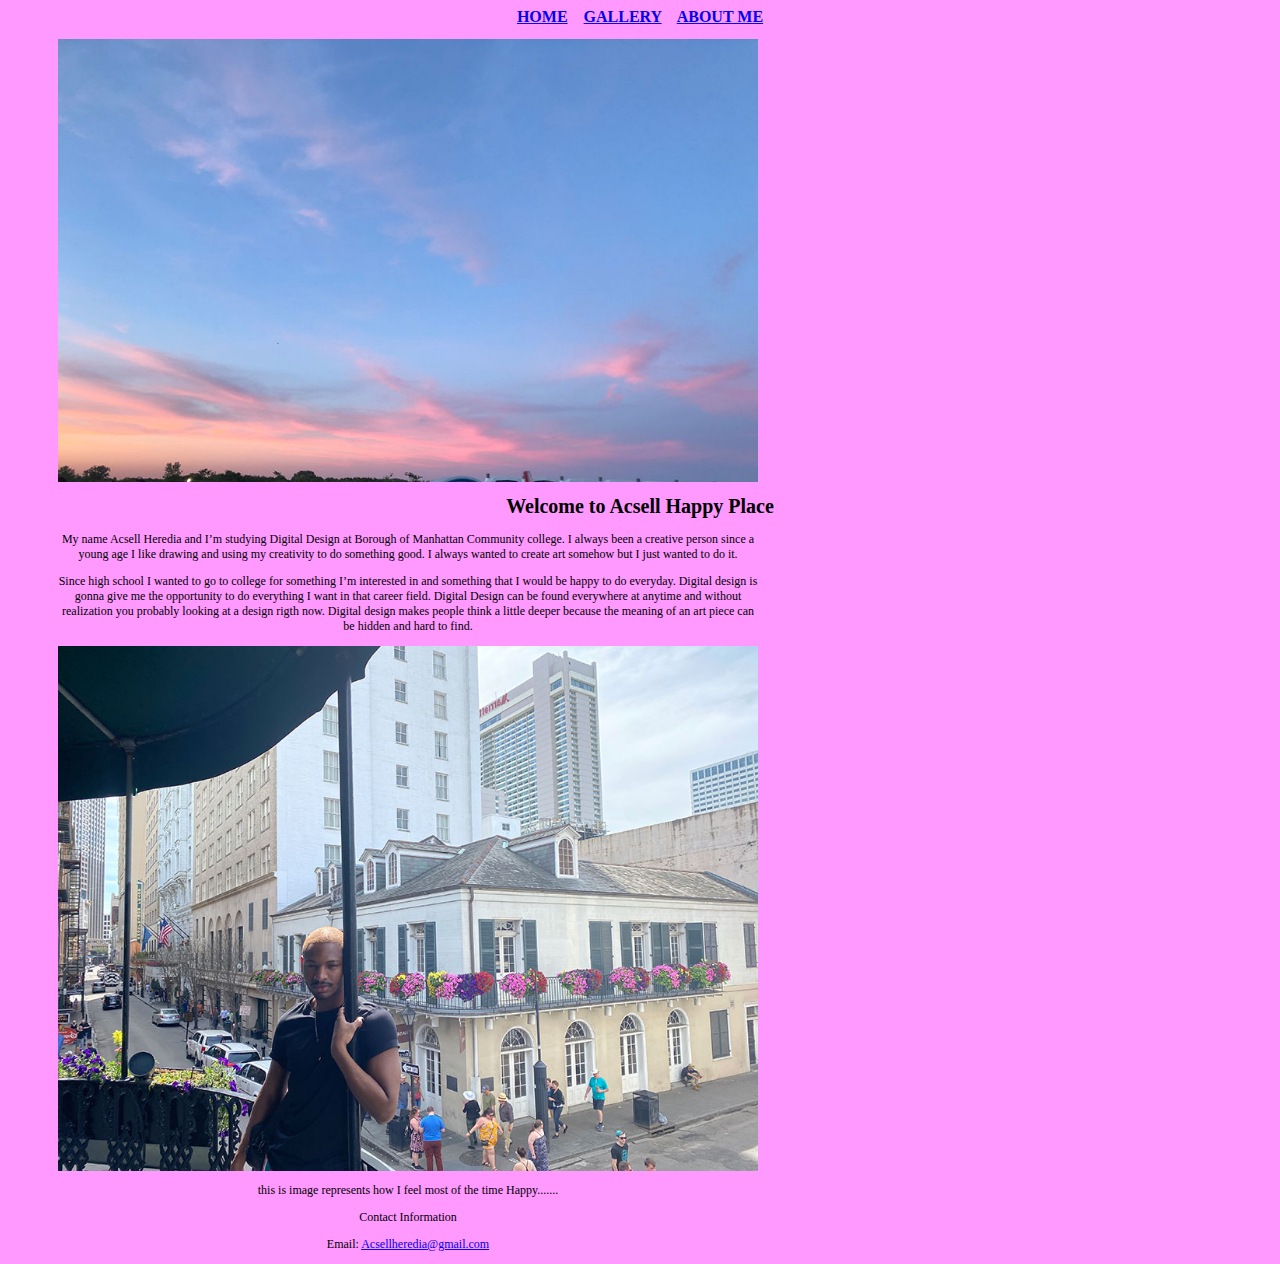
<file: index.html>
<html> 
    <head> 
        <title>Acsell happy place</title>
        <link href="styles.css" rel="stylesheet" type="text/css"/>
        <style>
            body{background-color: #ff99ff}
        </style>
    </head> 
    <body>
        <h2>
        <a href="index.html">HOME</a> &ensp;
        <a href="gallery.html">GALLERY</a> &ensp;
        <a href="aboutme.html">ABOUT ME</a></h2>
        <img src="images/sky900px.jpg" alt="nature" width="700px"/>
        <h1>Welcome to Acsell Happy Place</h1>
        <p> My name Acsell Heredia and I’m studying Digital Design at Borough of Manhattan Community college. I always been a creative person since a young age I like drawing and using my creativity to do something good. I always wanted to create art somehow but I just wanted to do it. </p>
        <p>Since high school I wanted to go to college for something I’m interested in and something that I would be happy to do everyday. Digital design is gonna give me the opportunity to do everything I want in that career field. Digital Design can be found everywhere at anytime and without realization you probably looking at a design rigth now. Digital design makes people think a little deeper because the meaning of an art piece can be hidden and hard to find.  </p> 

<img src="images/neworleans900px.jpg" alt="a close up of me smiling" width="700px"/> 
        <p>this is image represents how I feel most of the time Happy.......</p>
        
        <p> Contact Information</p>
        
        <p> Email: <a href="mailto:Acsellheredia@gmail.com" target="_blank"> Acsellheredia@gmail.com</a></p>
        
    
    </body>
</html>
</file>
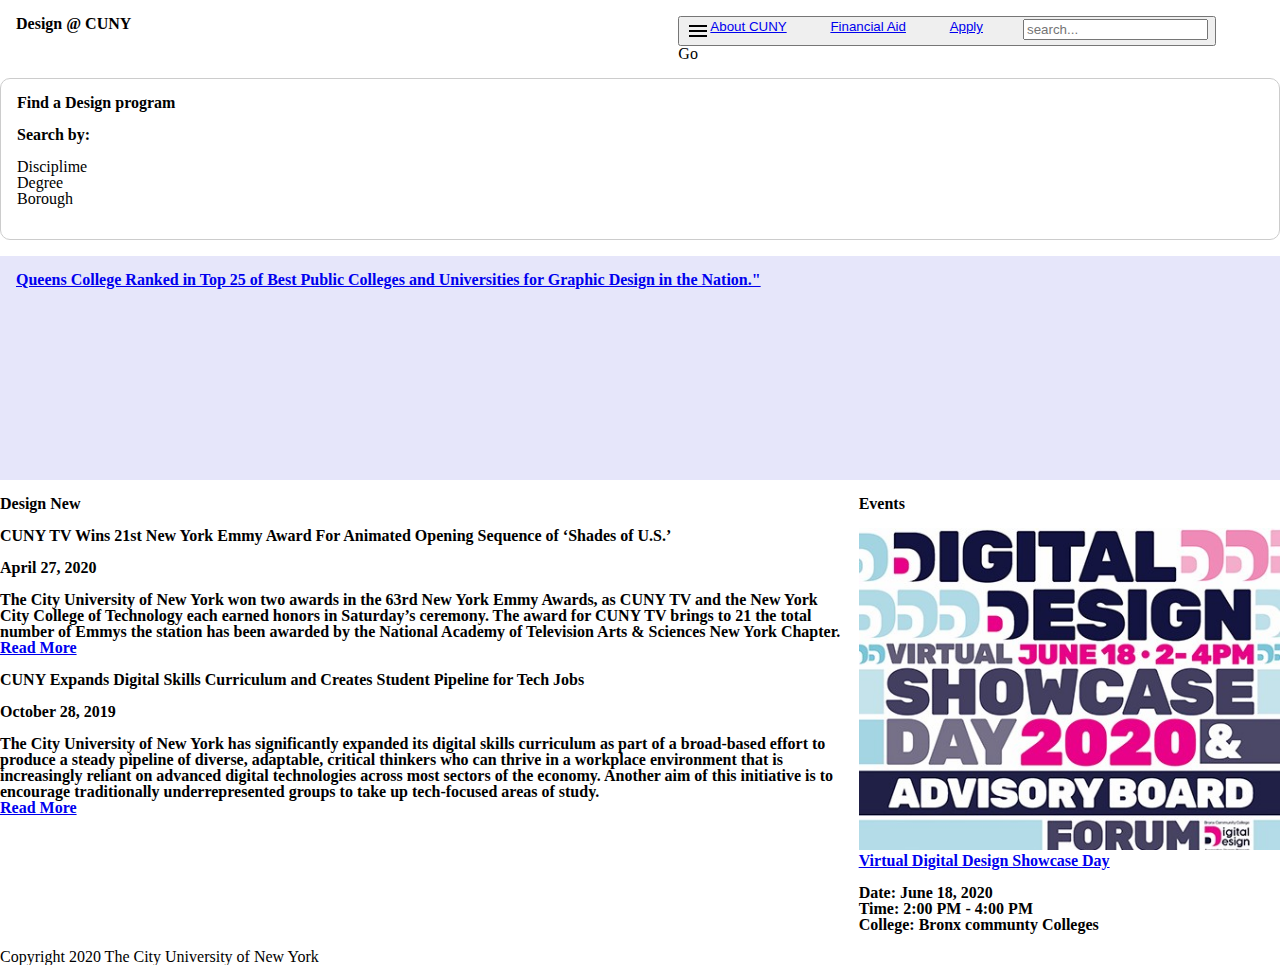
<file: final project/index.html>
<!DOCTYPE html>
<html lang="en">
  <head>
    <meta charset="utf-8">
    <meta name="viewport" content="width=device-width, initial-scale=1.0">
    <title>Design @ CUNY</title>
    <link rel="stylesheet" href="reset.css">
    <link rel="stylesheet" href="style.css">
  </head>
  <body>
      <div id="wrapper">
        <header class="site-header">
          <h1>Design @ CUNY</h1>

          <nav class="top-nav">
            <button class="show menu"><img src="images/menu.svg" alt="menu">
            <div class="menu" id="menu">
            <ul class="menubar">
              <li><a href="#">About CUNY</a></li>
              <li><a href="#">Financial Aid</a></li>
              <li><a href="#">Apply</a></li>
            </ul>
            <form action="" method="get" class="search">
              <input type="search" name="search" placeholder="search...">
            </button>
              <buttom>Go</button>
            </form>
          </div>
          </nav>
        </header>
        <div class="search-programs">
          <h2>Find a Design program</h2>
          <h3>Search by:</h3>
          <ul>
            <li>Disciplime</li>
            <li>Degree</li>
            <li>Borough</li>
          </ul>
        </div>
        <div class="hero-banner">
          <h3><a href= "http://www1.cuny.edu/mu/forum/2018/02/07/queens-college-ranked-in-top-25-of-best-public-colleges-and-universities-for-graphic-design-in-the-nation/">Queens College Ranked in Top 25 of Best Public Colleges and Universities for Graphic Design in the Nation."</a></h3>

        </div>
        <div class="layout">
          <section class="news">
            <h2>Design New</h2>
            <article class="news-item">
              <h3>CUNY TV Wins 21st New York Emmy Award For Animated Opening Sequence of ‘Shades of U.S.’</h3>
              <p>April 27, 2020</p>
              <p>The City University of New York won two awards in the 63rd New York Emmy Awards, as CUNY TV and the New York City College of Technology each earned honors in Saturday’s ceremony. The award for CUNY TV brings to 21 the total number of Emmys the station has been awarded by the National Academy of Television Arts & Sciences New York Chapter.</br>
              <a href="https://www1.cuny.edu/mu/forum/2020/04/27/cuny-tv-wins-21st-new-york-emmy-award-for-animated-opening-sequence-of-shades-of-u-s/">Read More</a></p>
            </article>
            <article class="news-item">
              <h3>CUNY Expands Digital Skills Curriculum and Creates Student Pipeline for Tech Jobs</h3>
              <p>October 28, 2019</p>
              <p>The City University of New York has significantly expanded its digital skills curriculum as part of a broad-based effort to produce a steady pipeline of diverse, adaptable, critical thinkers who can thrive in a workplace environment that is increasingly reliant on advanced digital technologies across most sectors of the economy. Another aim of this initiative is to encourage traditionally underrepresented groups to take up tech-focused areas of study.<br>
                <a href="https://www1.cuny.edu/mu/forum/2019/10/28/cuny-expands-digital-skills-curriculum-and-creates-student-pipeline-for-tech-jobs/">Read More</a></p>
            </article>

          </section> <!-- newa -->
          <section class="events">
            <h2>Events</h2>
            <article class="event-item">
              <img src="images/Digital-Design-Showcase-cropped.jpg" alt="poster">
              <h3><a href="https://events.cuny.edu/cec/virtual-digital-design-showcase-day/">Virtual Digital Design Showcase Day</a></h3>
              <p><strong>Date:</strong> June 18, 2020<br>
                <strong>Time:</strong> 2:00 PM - 4:00 PM<br>
                <strong>College:</strong> Bronx communty Colleges
              </p>

            </article>

          </section> <!-- events -->
        </div> <!-- layout -->
        <footer>Copyright 2020 The City University of New York</footer>

    </div> <!-- #wrapper -->
  </body>
</html>
</file>
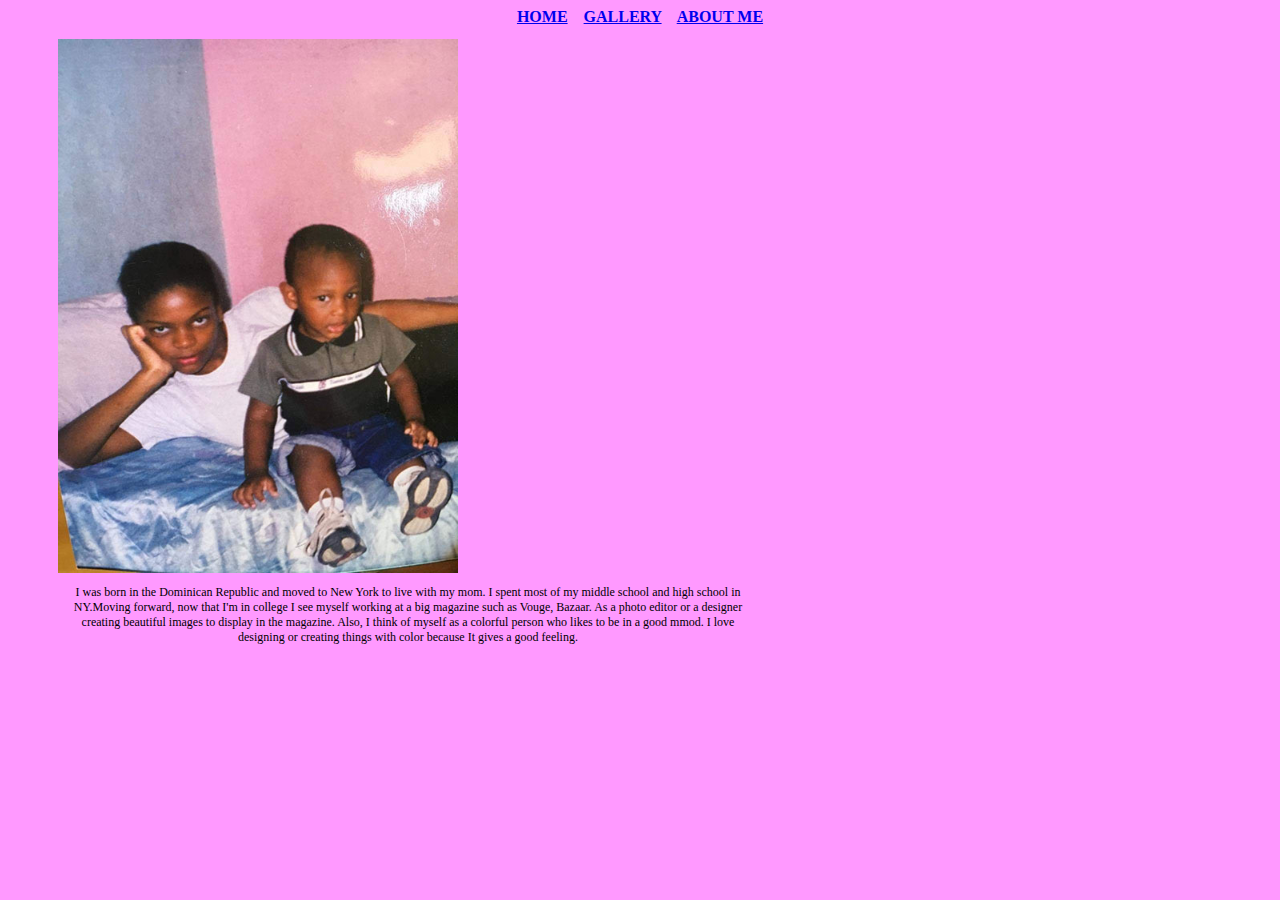
<file: aboutme.html>
<html>
    <head>
    <title>ABOUT ME</title>
        <link href="styles.css" rel="stylesheet" type="text/css"/>
        <style>
            body{background-color: #ff99ff;}
        
        </style>
    
    </head>
    <body>
    <h2>
        <a href="index.html">HOME</a> &ensp;
        <a href="gallery.html">GALLERY</a> &ensp;
        <a href="aboutme.html">ABOUT ME</a></h2>
        
        
        <img src="images/kid900px.jpg" alt="me as a kid" width="400px"/>
        <p>I was born in the Dominican Republic and moved to New York to live with my mom. I spent most of my middle school and high school in NY.Moving forward, now that I'm in college I see myself working at a big magazine such as Vouge, Bazaar. As a photo editor or a designer creating beautiful images to display in the magazine. Also, I think of myself as a colorful person who likes to be in a good mmod. I love designing or creating things with color because It gives a good feeling.</p>
    
    
    </body>
</html>
</file>
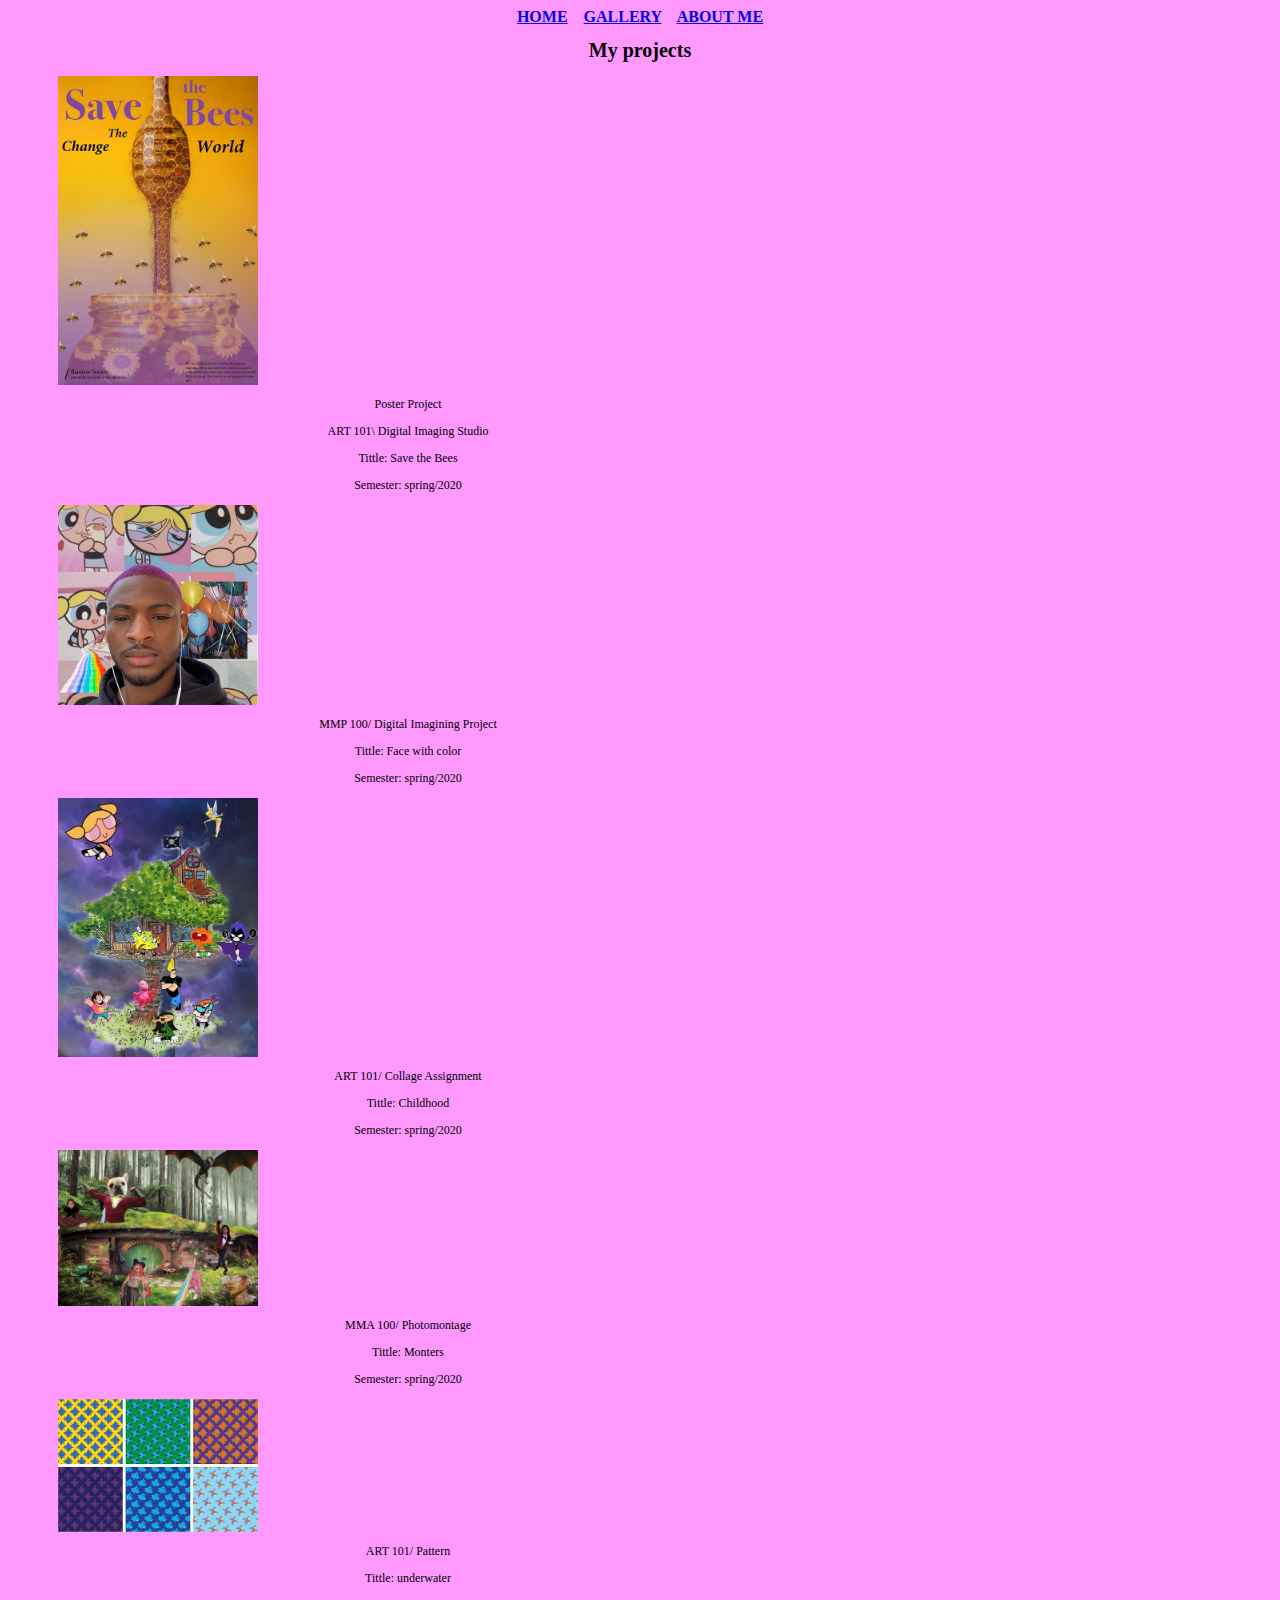
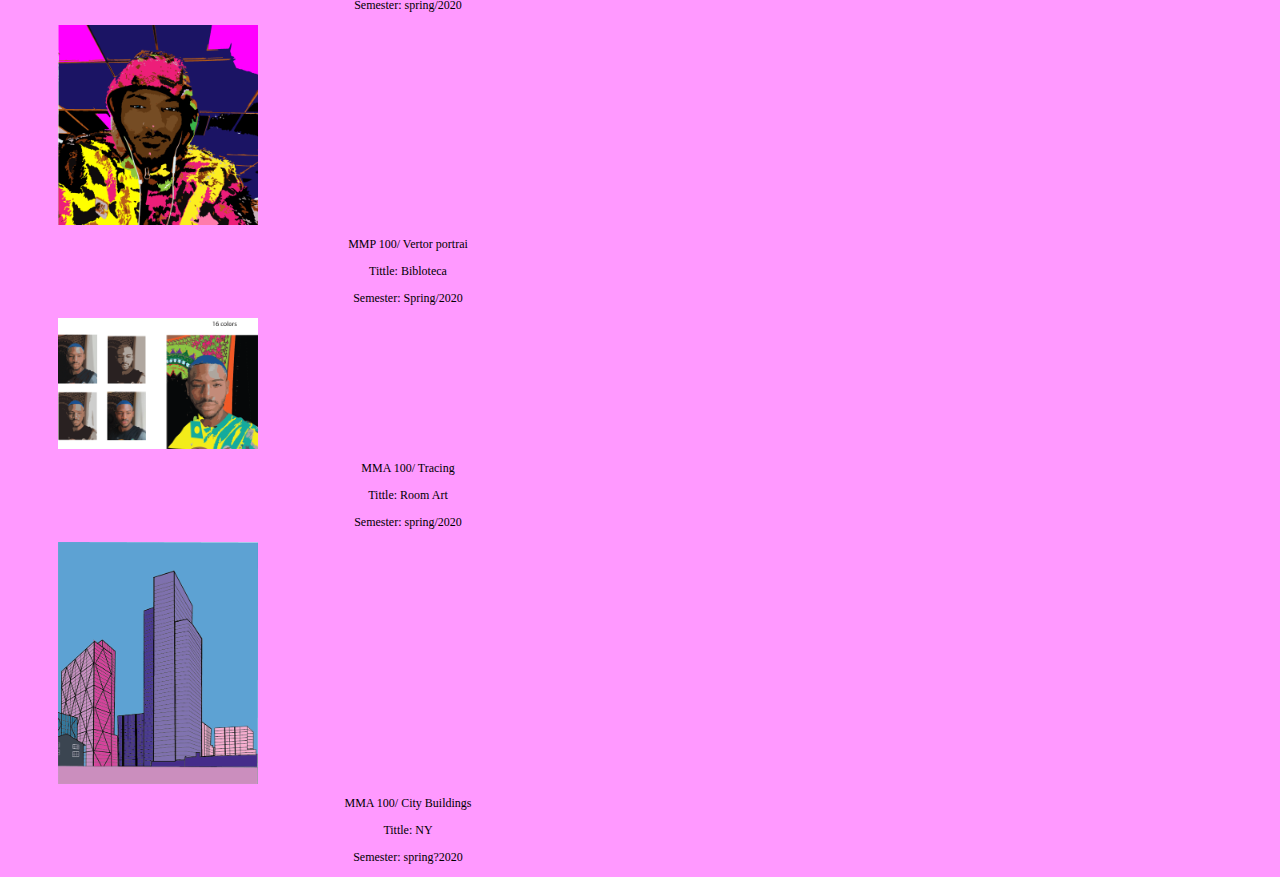
<file: gallery.html>
<html> 
<head>
   <title> my gallery</title>
    <link href="styles.css" rel="stylesheet" type="text/css"/> 
    <style>
        body{background-color: #ff99ff;}
    </style>
    </head>
    
    <body>
        <h2>
        <a href="index.html">HOME</a> &ensp;
        <a href="gallery.html">GALLERY</a> &ensp;
        <a href="aboutme.html">ABOUT ME</a></h2>
    
   <h1>My projects</h1>
        
        <img src="images/honey_bee500px.jpg" alt="a lot of bees eating honey" width="200px"/> 
        <p>Poster Project</p>
        <p>ART 101\ Digital Imaging Studio</p>
        <p>Tittle: Save the Bees</p>
        <p>Semester: spring/2020</p>
        
        
        <img src="images/Acsell_selfportrait500px.jpg" alt="me with different ideas" width="200px"/>
        <p>MMP 100/ Digital Imagining Project</p>
        <p> Tittle: Face with color</p>
        <p> Semester: spring/2020</p>

        
        <img src="images/week7_Acsell500px.jpg" alt="different cartoons together" width="200px"/>
        <p>ART 101/ Collage Assignment</p>
        <p>Tittle: Childhood</p>
        <p>Semester: spring/2020</p>
        
        <img src="images/photomontage_psd3_900px.jpg" alt="different ideas" width="200px"
         <P>
    
        <P>MMA 100/ Photomontage</P>
        <p>Tittle: Monters</p>
        <p>Semester: spring/2020</p>
        
        <img src="images/week5_pattern500px.jpg" alt="colorful" width="200px"
             <p>
        <p>ART 101/ Pattern</p>
        <p>Tittle: underwater</p>
        <p>Semester: spring/2020</p>
        
        <img src="images/Acsell_vertor_portrait500px.png" alt="pink" width="200px"
        <p>
        <p>MMP 100/ Vertor portrai</p>
        <P>Tittle: Bibloteca</P>
        <p>Semester: Spring/2020</p>
        
        <img src="images/tracing-photo900px.png" alt="room art" width="200px"
        <p>
        <p>MMA 100/ Tracing</p>
        <p>Tittle: Room Art</p>
        <p>Semester: spring/2020</p>
        
        <img src="images/city-buildings-ai3_500px.png" alt="buildings" width="200px"
        <p>
        <p>MMA 100/ City Buildings</p>
        <p>Tittle: NY</p>
        <p>Semester: spring?2020</p>
    </body>

</html>
</file>
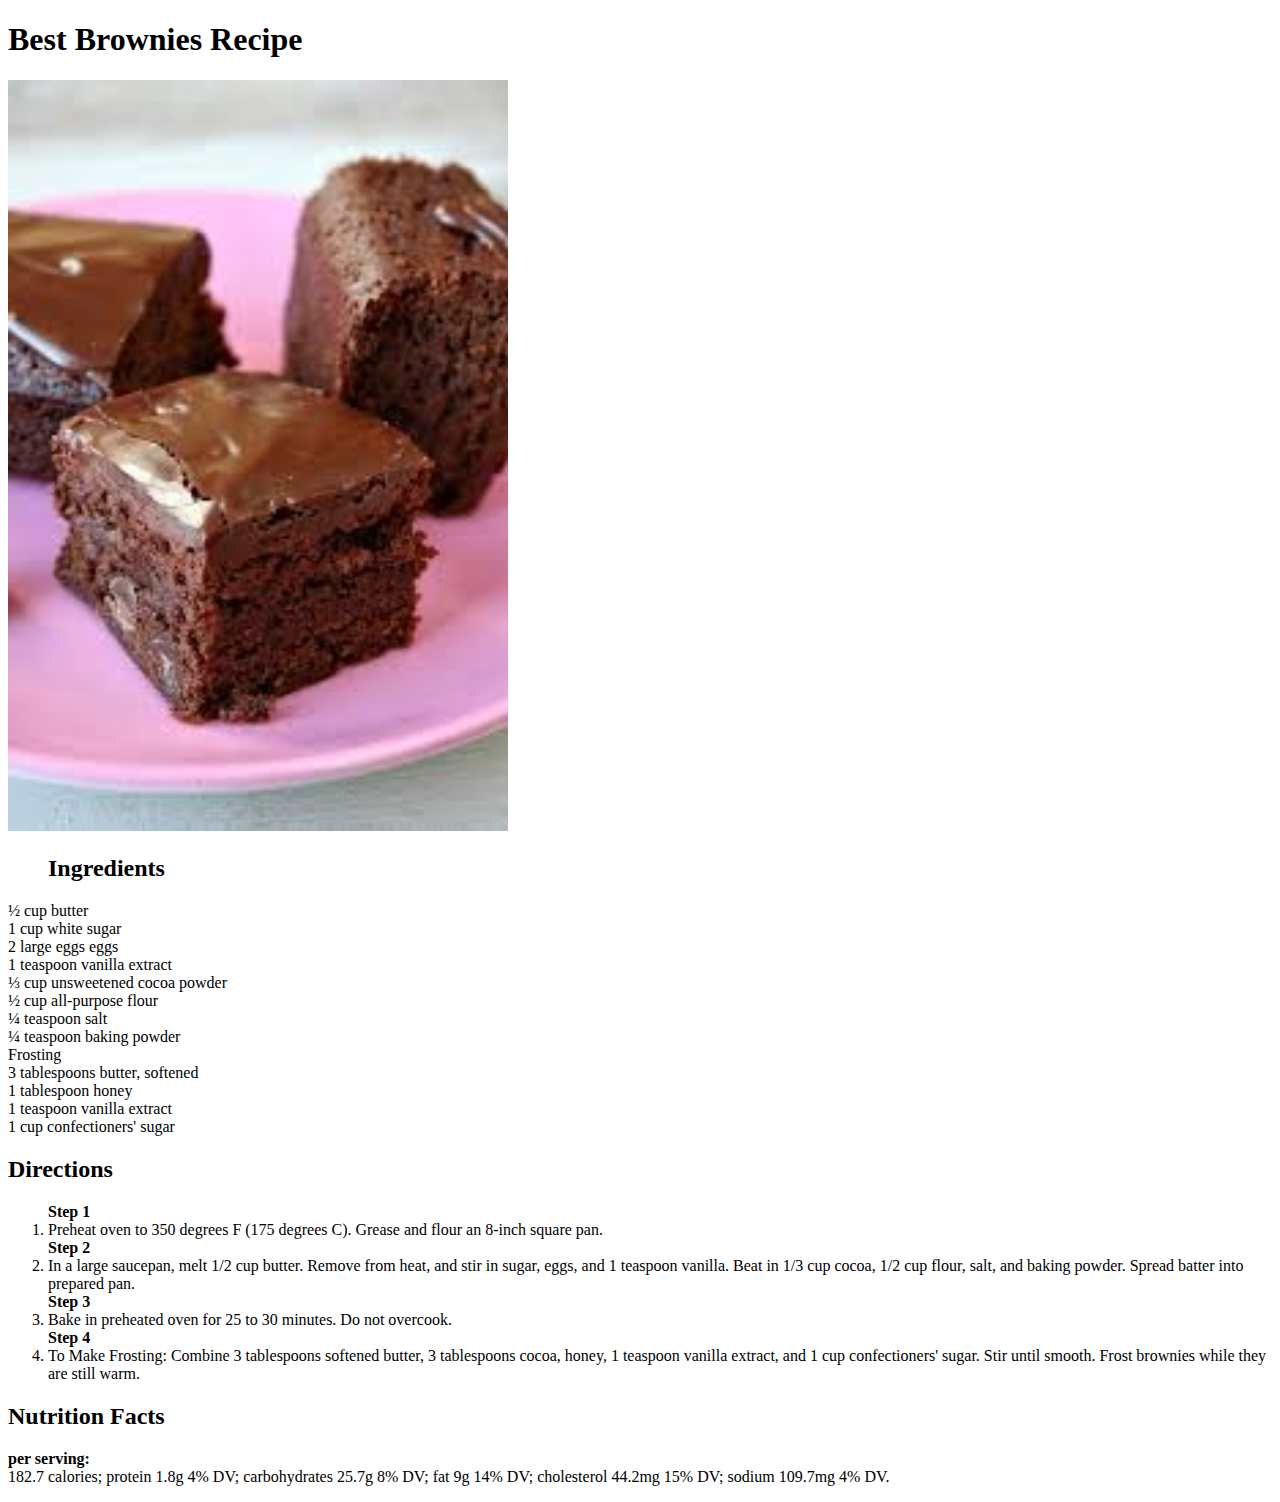
<file: recipe/recipe.html>
<!DOCTYPE html>
<html>
  <head>
    <meta charset="utf-8">
    <title>Brownies Recipe</title>
  </head>
  <body>
    <h1>Best Brownies Recipe</h1>
    <p></p>
    <img src="brownies.jpeg" alt="brownies" width="500">

    <ul>
    <h2>Ingredients</h2>
    </ul>

    <li>½ cup butter</li>

    <li>1 cup white sugar</li>

    <li>2 large eggs eggs</li>

    <li>1 teaspoon vanilla extract</li>

    <li>⅓ cup unsweetened cocoa powder</li>

    <li>½ cup all-purpose flour</li>

    <li>¼ teaspoon salt</li>

    <li>¼ teaspoon baking powder</li>

  </body>

    Frosting

    <li>3 tablespoons butter, softened</li>

    <li>1 tablespoon honey</li>

    <li>1 teaspoon vanilla extract</li>

    <li>1 cup confectioners' sugar</li>

    <h2>Directions</h2>
    <ol>
 <strong>Step 1</strong>
 <li>Preheat oven to 350 degrees F (175 degrees C). Grease and flour an 8-inch square pan.</li>

 <strong>Step 2</strong>
 <li>In a large saucepan, melt 1/2 cup butter. Remove from heat, and stir in sugar,
 eggs, and 1 teaspoon vanilla. Beat in 1/3 cup cocoa, 1/2 cup flour, salt, and
 baking powder. Spread batter into prepared pan.</li>

 <strong>Step 3</strong>
 <li>Bake in preheated oven for 25 to 30 minutes. Do not overcook.</li>

 <strong>Step 4</strong>
 <li>To Make Frosting: Combine 3 tablespoons softened butter, 3 tablespoons cocoa,
 honey, 1 teaspoon vanilla extract, and 1 cup confectioners' sugar. Stir until
 smooth. Frost brownies while they are still warm.</li>
</ol>

  <h2>Nutrition Facts</h2></strong>
  <p><strong>per serving:</strong><br>
  182.7 calories; protein 1.8g 4% DV; carbohydrates 25.7g 8% DV; fat 9g 14%
  DV; cholesterol 44.2mg 15% DV; sodium 109.7mg 4% DV.</p>

</html>
</file>
<file: styles.css>
h1{font-family: fantasy; font-size: 20px; color: #000000; text-align: center;}
h2{font-family: fantasy; font-size: 16px; color: #003399; text-align: center;}
p{font-family: fantasy; font-size: 12px; color: #000000; width: 700px; text-align: center; margin-left: 50px;}

img {margin-left: 50px;}
</file>
<file: final project/style.css>
/* CSS Styles */

#wrapper{
  max-width: 1200px;
  padding:1em;
}

p, h1, h2, h3, h4{
  margin-bottom: 1em;
}

p, h1, h2, h3, h4{
  font-weight: bold;
}

.site-header{
  display:flex;
  justify-content: space-between;
}

.menu{
  display:none;
}

.show-menu{
  background-color: transparent;
  border:none;
}

.search-programs{
  min-height: 8em;
  border: solid 1px #ccc;
  border-radius: 10px;
  padding: 1em;
  margin-bottom: 1em;
}

.hero-banner{
  min-height: 12em;
  background-color: lavender;
  padding: 1em;
  margin-bottom: 1em;

}

.event-item img{
  width: 100%;
}

@media (min-width:760px){

  .show-menu{
    display: none;
  }
  .menu{
    display:flex;
  }

  .menu li{
    display: inline;
    margin-right: 3em;
  }
  .layout{
    display: grid;
    grid-template-columns: 2fr 1fr;
    grid-column-gap: 1em;
  }
}/* clsoing media query8/
</file>
